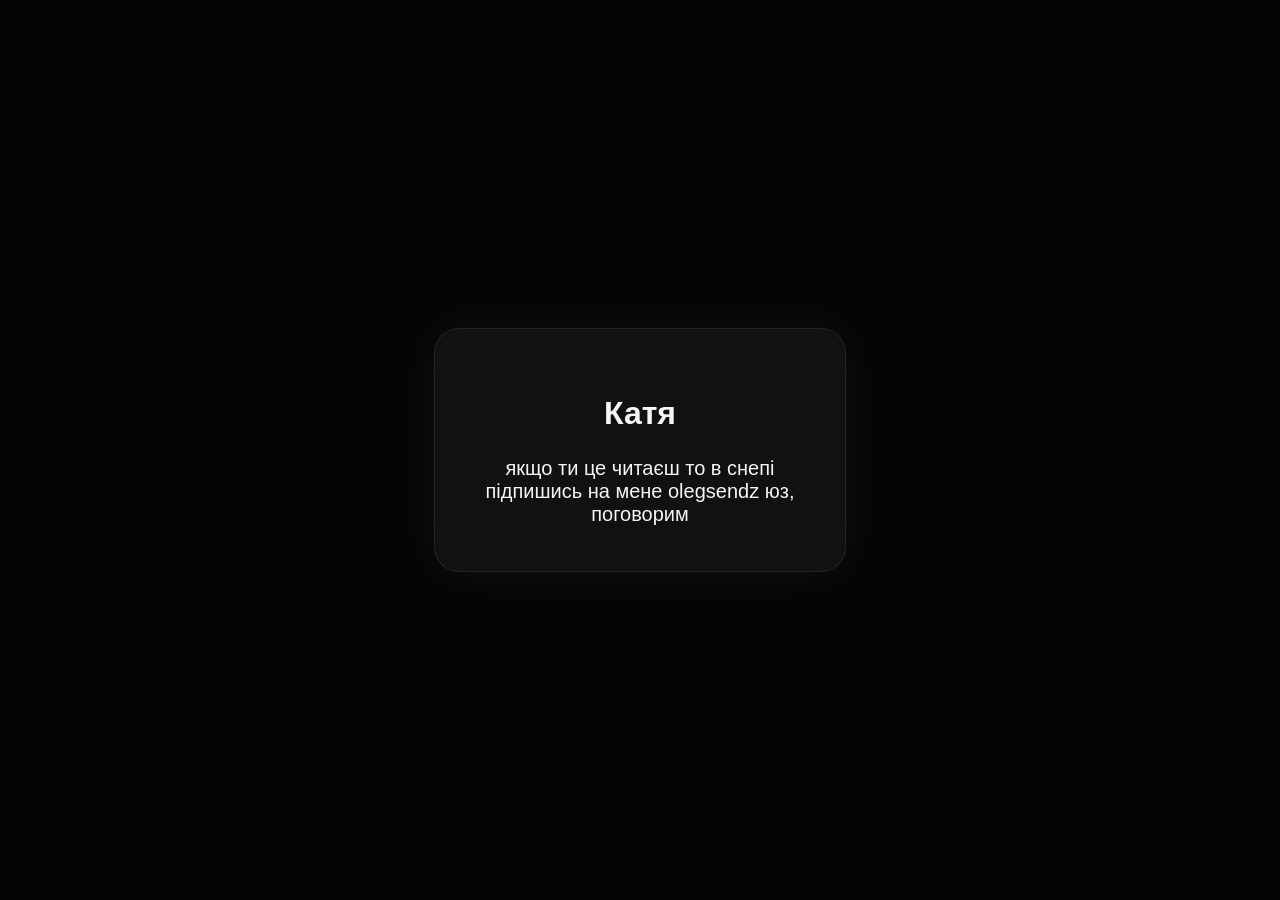
<file: index.html>
<!DOCTYPE html>
<html lang="uk">

<head>
    <meta charset="UTF-8">
    <meta name="viewport" content="width=device-width, initial-scale=1.0">

    <title>06.09.2026</title>

    <link rel="stylesheet" href="style.css">
</head>

<body>

<div class="container">

    <h1>Катя</h1>

    <div id="message"></div>
</div>

</div>


<script src="script.js"></script>

</body>

</html>
</file>
<file: style.css>
body {
    margin: 0;
    height: 100vh;
   body {
    overflow-x: hidden;
    overflow-y: auto;
}

    display: flex;
    justify-content: center;
    align-items: center;

    font-family: Arial, sans-serif;
    color: #f5f5f5;

    background: #050505;
}

.container {
    text-align: center;

    background: rgba(20, 20, 20, 0.8);

    padding: 45px;
    border-radius: 25px;

    width: 320px;

    border: 1px solid rgba(255,255,255,0.08);

    box-shadow:
        0 0 50px rgba(255,255,255,0.05);

    opacity: 0;
    animation: fadeIn 1.5s ease forwards;
}


@keyframes fadeIn {
    from {
        opacity: 0;
        transform: scale(0.9);
    }

    to {
        opacity: 1;
        transform: scale(1);
    }
}


button {
    margin-top: 20px;
    padding: 12px 25px;
    border-radius: 20px;
    border: none;
    cursor: pointer;
}


#message {
    margin-top: 25px;
    font-size: 20px;
    opacity: 0;
    transform: translateY(20px);
    animation: appear 1.5s ease forwards;
}


@keyframes appear {
    from {
        opacity: 0;
        transform: translateY(20px);
    }

    to {
        opacity: 1;
        transform: translateY(0);
    }
}

.floating {
    position: absolute;
    bottom: -30px;

    animation: floatUp linear forwards;

    opacity: 0.8;
    pointer-events: none;
}


@keyframes floatUp {

    0% {
        transform: translateY(0) rotate(0deg);
        opacity: 0;
    }

    20% {
        opacity: 1;
    }

    100% {
        transform: translateY(-110vh) rotate(360deg);
        opacity: 0;
    }

}

.flower {
    width: 180px;
    margin-top: 20px;
    border-radius: 15px;
    animation: flowerShow 1s ease;
}

@keyframes flowerShow {
    from {
        opacity: 0;
        transform: scale(0.7);
    }

    to {
        opacity: 1;
        transform: scale(1);
    }
}
</file>
